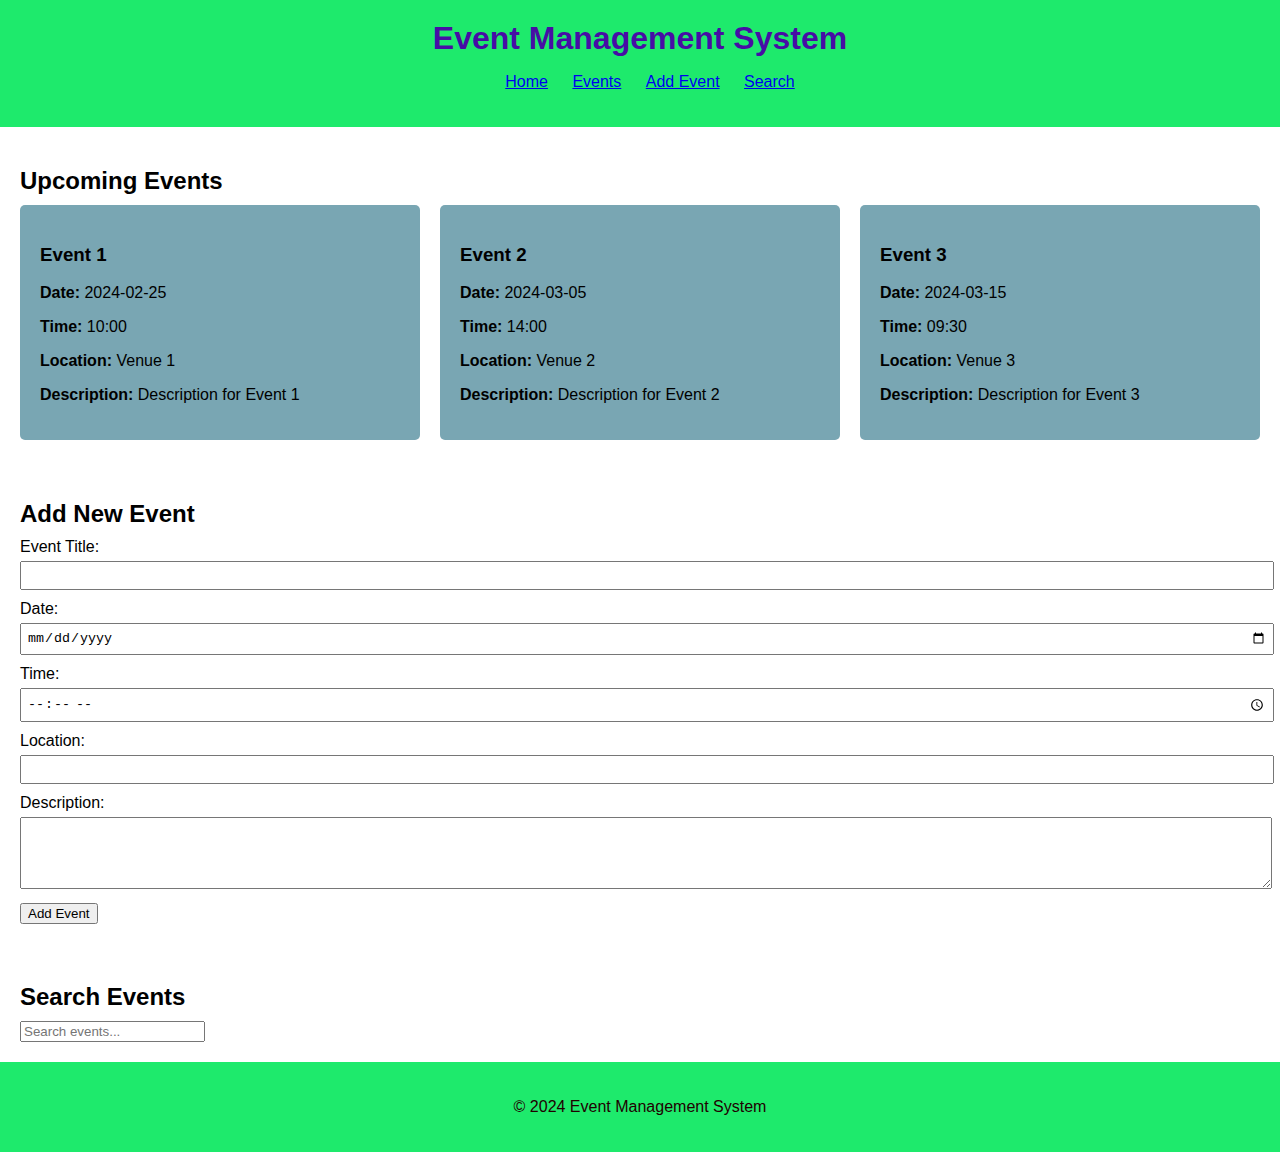
<file: index.html>
<!DOCTYPE html>
<html lang="en">
<head>
    <meta charset="UTF-8">
    <meta name="viewport" content="width=device-width, initial-scale=1.0">
    <title>Event Management System</title>
    <link rel="stylesheet" href="event.css">
</head>
<body>
    <header>
        <h1>Event Management System</h1>
        <nav>
            <ul>
                <li><a href="#">Home</a></li>
                <li><a href="#">Events</a></li>
                <li><a href="#">Add Event</a></li>
                <li><a href="#">Search</a></li>
            </ul>
        </nav>
    </header>

    <section id="event-listing">
        <h2>Upcoming Events</h2>
        <div id="event-cards">
            <!-- Event Cards will be dynamically generated here -->
        </div>
    </section>

    <section id="add-event-form">
        <h2>Add New Event</h2>
        <form id="event-form">
            <label for="title">Event Title:</label>
            <input type="text" id="title" name="title" required>

            <label for="date">Date:</label>
            <input type="date" id="date" name="date" required>

            <label for="time">Time:</label>
            <input type="time" id="time" name="time" required>

            <label for="location">Location:</label>
            <input type="text" id="location" name="location" required>

            <label for="description">Description:</label>
            <textarea id="description" name="description" rows="4" required></textarea>

            <button type="submit">Add Event</button>
        </form>
    </section>

    <section id="search">
        <h2>Search Events</h2>
        <input type="text" id="search-input" placeholder="Search events...">
    </section>

    <footer>
        <p>&copy; 2024 Event Management System</p>
    </footer>

    <script src="event.js"></script>
</body>
</html>
</file>
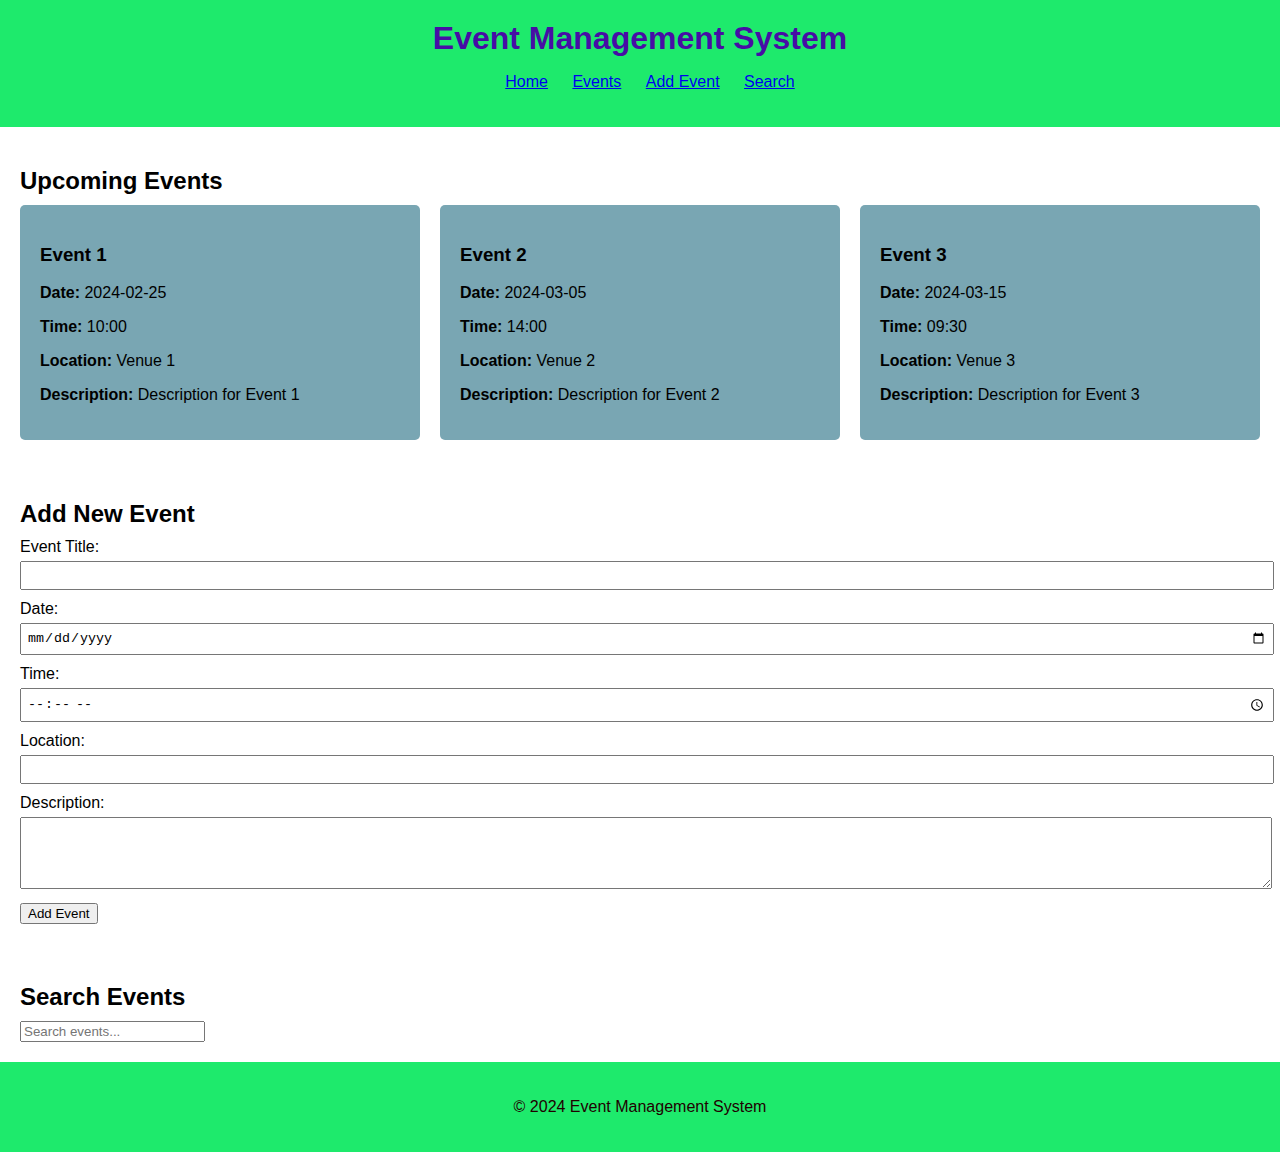
<file: event.html>
<!DOCTYPE html>
<html lang="en">
<head>
    <meta charset="UTF-8">
    <meta name="viewport" content="width=device-width, initial-scale=1.0">
    <title>Event Management System</title>
    <link rel="stylesheet" href="event.css">
</head>
<body>
    <header>
        <h1>Event Management System</h1>
        <nav>
            <ul>
                <li><a href="#">Home</a></li>
                <li><a href="#">Events</a></li>
                <li><a href="#">Add Event</a></li>
                <li><a href="#">Search</a></li>
            </ul>
        </nav>
    </header>

    <section id="event-listing">
        <h2>Upcoming Events</h2>
        <div id="event-cards">
            <!-- Event Cards will be dynamically generated here -->
        </div>
    </section>

    <section id="add-event-form">
        <h2>Add New Event</h2>
        <form id="event-form">
            <label for="title">Event Title:</label>
            <input type="text" id="title" name="title" required>

            <label for="date">Date:</label>
            <input type="date" id="date" name="date" required>

            <label for="time">Time:</label>
            <input type="time" id="time" name="time" required>

            <label for="location">Location:</label>
            <input type="text" id="location" name="location" required>

            <label for="description">Description:</label>
            <textarea id="description" name="description" rows="4" required></textarea>

            <button type="submit">Add Event</button>
        </form>
    </section>

    <section id="search">
        <h2>Search Events</h2>
        <input type="text" id="search-input" placeholder="Search events...">
    </section>

    <footer>
        <p>&copy; 2024 Event Management System</p>
    </footer>

    <script src="event.js"></script>
</body>
</html>
</file>
<file: event.css>
body {
    font-family: Arial, sans-serif;
    margin: 0;
    padding: 0;
}

header {
    background-color: #1eea6c;
    color: #470da5;
    padding: 20px 0;
    text-align: center;
}

header h1 {
    margin: 0;
}

nav ul {
    list-style-type: none;
}

nav ul li {
    display: inline;
    margin-right: 20px;
}

section {
    padding: 20px;
}

section h2 {
    margin-bottom: 10px;
}

#event-cards {
    display: grid;
    grid-template-columns: repeat(auto-fit, minmax(300px, 1fr));
    grid-gap: 20px;
}

.event-card {
    background-color: #79a6b3;
    padding: 20px;
    border-radius: 5px;
}

#event-form label {
    display: block;
    margin-bottom: 5px;
}

#event-form input,
#event-form textarea {
    width: 100%;
    margin-bottom: 10px;
    padding: 5px;
}

footer {
    background-color: #1eea6c;
    color: #200000;
    padding: 20px 0;
    text-align: center;
}
</file>
